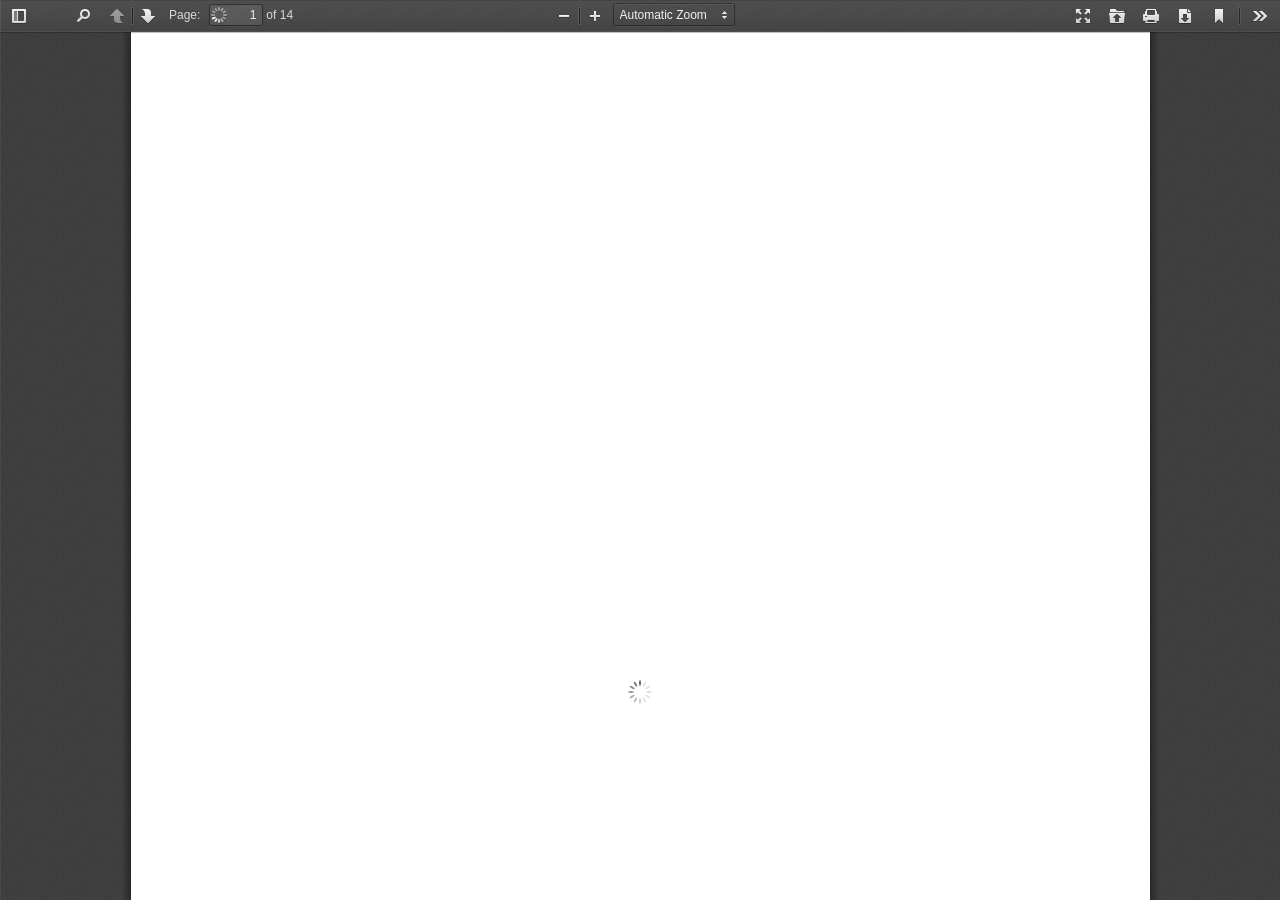
<file: js/web/viewer.html>
﻿<!DOCTYPE html>
<!--
Copyright 2012 Mozilla Foundation

Licensed under the Apache License, Version 2.0 (the "License");
you may not use this file except in compliance with the License.
You may obtain a copy of the License at

    http://www.apache.org/licenses/LICENSE-2.0

Unless required by applicable law or agreed to in writing, software
distributed under the License is distributed on an "AS IS" BASIS,
WITHOUT WARRANTIES OR CONDITIONS OF ANY KIND, either express or implied.
See the License for the specific language governing permissions and
limitations under the License.

Adobe CMap resources are covered by their own copyright and license:
http://sourceforge.net/adobe/cmap/wiki/License/
-->
<html dir="ltr" mozdisallowselectionprint moznomarginboxes>
  <head>
    <meta charset="utf-8">
    <meta name="viewport" content="width=device-width, initial-scale=1, maximum-scale=1">
    <meta name="google" content="notranslate">
    <title>PDF.js viewer</title>


    <link rel="stylesheet" href="viewer.css"/>

    <script src="compatibility.js"></script>



<!-- This snippet is used in production (included from viewer.html) -->
<link rel="resource" type="application/l10n" href="locale/locale.properties"/>
<script src="l10n.js"></script>
<script src="../build/pdf.js"></script>



    <script src="debugger.js"></script>
    <script src="viewer.js"></script>

  </head>

  <body tabindex="1" class="loadingInProgress">
    <div id="outerContainer">

      <div id="sidebarContainer">
        <div id="toolbarSidebar">
          <div class="splitToolbarButton toggled">
            <button id="viewThumbnail" class="toolbarButton group toggled" title="Show Thumbnails" tabindex="2" data-l10n-id="thumbs">
               <span data-l10n-id="thumbs_label">Thumbnails</span>
            </button>
            <button id="viewOutline" class="toolbarButton group" title="Show Document Outline" tabindex="3" data-l10n-id="outline">
               <span data-l10n-id="outline_label">Document Outline</span>
            </button>
            <button id="viewAttachments" class="toolbarButton group" title="Show Attachments" tabindex="4" data-l10n-id="attachments">
               <span data-l10n-id="attachments_label">Attachments</span>
            </button>
          </div>
        </div>
        <div id="sidebarContent">
          <div id="thumbnailView">
          </div>
          <div id="outlineView" class="hidden">
          </div>
          <div id="attachmentsView" class="hidden">
          </div>
        </div>
      </div>  <!-- sidebarContainer -->

      <div id="mainContainer">
        <div class="findbar hidden doorHanger hiddenSmallView" id="findbar">
          <label for="findInput" class="toolbarLabel" data-l10n-id="find_label">Find:</label>
          <input id="findInput" class="toolbarField" tabindex="91">
          <div class="splitToolbarButton">
            <button class="toolbarButton findPrevious" title="" id="findPrevious" tabindex="92" data-l10n-id="find_previous">
              <span data-l10n-id="find_previous_label">Previous</span>
            </button>
            <div class="splitToolbarButtonSeparator"></div>
            <button class="toolbarButton findNext" title="" id="findNext" tabindex="93" data-l10n-id="find_next">
              <span data-l10n-id="find_next_label">Next</span>
            </button>
          </div>
          <input type="checkbox" id="findHighlightAll" class="toolbarField">
          <label for="findHighlightAll" class="toolbarLabel" tabindex="94" data-l10n-id="find_highlight">Highlight all</label>
          <input type="checkbox" id="findMatchCase" class="toolbarField">
          <label for="findMatchCase" class="toolbarLabel" tabindex="95" data-l10n-id="find_match_case_label">Match case</label>
          <span id="findMsg" class="toolbarLabel"></span>
        </div>  <!-- findbar -->

        <div id="secondaryToolbar" class="secondaryToolbar hidden doorHangerRight">
          <div id="secondaryToolbarButtonContainer">
            <button id="secondaryPresentationMode" class="secondaryToolbarButton presentationMode visibleLargeView" title="Switch to Presentation Mode" tabindex="51" data-l10n-id="presentation_mode">
              <span data-l10n-id="presentation_mode_label">Presentation Mode</span>
            </button>

            <button id="secondaryOpenFile" class="secondaryToolbarButton openFile visibleLargeView" title="Open File" tabindex="52" data-l10n-id="open_file">
              <span data-l10n-id="open_file_label">Open</span>
            </button>

            <button id="secondaryPrint" class="secondaryToolbarButton print visibleMediumView" title="Print" tabindex="53" data-l10n-id="print">
              <span data-l10n-id="print_label">Print</span>
            </button>

            <button id="secondaryDownload" class="secondaryToolbarButton download visibleMediumView" title="Download" tabindex="54" data-l10n-id="download">
              <span data-l10n-id="download_label">Download</span>
            </button>

            <a href="#" id="secondaryViewBookmark" class="secondaryToolbarButton bookmark visibleSmallView" title="Current view (copy or open in new window)" tabindex="55" data-l10n-id="bookmark">
              <span data-l10n-id="bookmark_label">Current View</span>
            </a>

            <div class="horizontalToolbarSeparator visibleLargeView"></div>

            <button id="firstPage" class="secondaryToolbarButton firstPage" title="Go to First Page" tabindex="56" data-l10n-id="first_page">
              <span data-l10n-id="first_page_label">Go to First Page</span>
            </button>
            <button id="lastPage" class="secondaryToolbarButton lastPage" title="Go to Last Page" tabindex="57" data-l10n-id="last_page">
              <span data-l10n-id="last_page_label">Go to Last Page</span>
            </button>

            <div class="horizontalToolbarSeparator"></div>

            <button id="pageRotateCw" class="secondaryToolbarButton rotateCw" title="Rotate Clockwise" tabindex="58" data-l10n-id="page_rotate_cw">
              <span data-l10n-id="page_rotate_cw_label">Rotate Clockwise</span>
            </button>
            <button id="pageRotateCcw" class="secondaryToolbarButton rotateCcw" title="Rotate Counterclockwise" tabindex="59" data-l10n-id="page_rotate_ccw">
              <span data-l10n-id="page_rotate_ccw_label">Rotate Counterclockwise</span>
            </button>

            <div class="horizontalToolbarSeparator"></div>

            <button id="toggleHandTool" class="secondaryToolbarButton handTool" title="Enable hand tool" tabindex="60" data-l10n-id="hand_tool_enable">
              <span data-l10n-id="hand_tool_enable_label">Enable hand tool</span>
            </button>

            <div class="horizontalToolbarSeparator"></div>

            <button id="documentProperties" class="secondaryToolbarButton documentProperties" title="Document Properties…" tabindex="61" data-l10n-id="document_properties">
              <span data-l10n-id="document_properties_label">Document Properties…</span>
            </button>
          </div>
        </div>  <!-- secondaryToolbar -->

        <div class="toolbar">
          <div id="toolbarContainer">
            <div id="toolbarViewer">
              <div id="toolbarViewerLeft">
                <button id="sidebarToggle" class="toolbarButton" title="Toggle Sidebar" tabindex="11" data-l10n-id="toggle_sidebar">
                  <span data-l10n-id="toggle_sidebar_label">Toggle Sidebar</span>
                </button>
                <div class="toolbarButtonSpacer"></div>
                <button id="viewFind" class="toolbarButton group hiddenSmallView" title="Find in Document" tabindex="12" data-l10n-id="findbar">
                   <span data-l10n-id="findbar_label">Find</span>
                </button>
                <div class="splitToolbarButton">
                  <button class="toolbarButton pageUp" title="Previous Page" id="previous" tabindex="13" data-l10n-id="previous">
                    <span data-l10n-id="previous_label">Previous</span>
                  </button>
                  <div class="splitToolbarButtonSeparator"></div>
                  <button class="toolbarButton pageDown" title="Next Page" id="next" tabindex="14" data-l10n-id="next">
                    <span data-l10n-id="next_label">Next</span>
                  </button>
                </div>
                <label id="pageNumberLabel" class="toolbarLabel" for="pageNumber" data-l10n-id="page_label">Page: </label>
                <input type="number" id="pageNumber" class="toolbarField pageNumber" value="1" size="4" min="1" tabindex="15">
                <span id="numPages" class="toolbarLabel"></span>
              </div>
              <div id="toolbarViewerRight">
                <button id="presentationMode" class="toolbarButton presentationMode hiddenLargeView" title="Switch to Presentation Mode" tabindex="31" data-l10n-id="presentation_mode">
                  <span data-l10n-id="presentation_mode_label">Presentation Mode</span>
                </button>

                <button id="openFile" class="toolbarButton openFile hiddenLargeView" title="Open File" tabindex="32" data-l10n-id="open_file">
                  <span data-l10n-id="open_file_label">Open</span>
                </button>

                <button id="print" class="toolbarButton print hiddenMediumView" title="Print" tabindex="33" data-l10n-id="print">
                  <span data-l10n-id="print_label">Print</span>
                </button>

                <button id="download" class="toolbarButton download hiddenMediumView" title="Download" tabindex="34" data-l10n-id="download">
                  <span data-l10n-id="download_label">Download</span>
                </button>
                <!-- <div class="toolbarButtonSpacer"></div> -->
                <a href="#" id="viewBookmark" class="toolbarButton bookmark hiddenSmallView" title="Current view (copy or open in new window)" tabindex="35" data-l10n-id="bookmark">
                  <span data-l10n-id="bookmark_label">Current View</span>
                </a>

                <div class="verticalToolbarSeparator hiddenSmallView"></div>

                <button id="secondaryToolbarToggle" class="toolbarButton" title="Tools" tabindex="36" data-l10n-id="tools">
                  <span data-l10n-id="tools_label">Tools</span>
                </button>
              </div>
              <div class="outerCenter">
                <div class="innerCenter" id="toolbarViewerMiddle">
                  <div class="splitToolbarButton">
                    <button id="zoomOut" class="toolbarButton zoomOut" title="Zoom Out" tabindex="21" data-l10n-id="zoom_out">
                      <span data-l10n-id="zoom_out_label">Zoom Out</span>
                    </button>
                    <div class="splitToolbarButtonSeparator"></div>
                    <button id="zoomIn" class="toolbarButton zoomIn" title="Zoom In" tabindex="22" data-l10n-id="zoom_in">
                      <span data-l10n-id="zoom_in_label">Zoom In</span>
                     </button>
                  </div>
                  <span id="scaleSelectContainer" class="dropdownToolbarButton">
                     <select id="scaleSelect" title="Zoom" tabindex="23" data-l10n-id="zoom">
                      <option id="pageAutoOption" title="" value="auto" selected="selected" data-l10n-id="page_scale_auto">Automatic Zoom</option>
                      <option id="pageActualOption" title="" value="page-actual" data-l10n-id="page_scale_actual">Actual Size</option>
                      <option id="pageFitOption" title="" value="page-fit" data-l10n-id="page_scale_fit">Fit Page</option>
                      <option id="pageWidthOption" title="" value="page-width" data-l10n-id="page_scale_width">Full Width</option>
                      <option id="customScaleOption" title="" value="custom"></option>
                      <option title="" value="0.5" data-l10n-id="page_scale_percent" data-l10n-args='{ "scale": 50 }'>50%</option>
                      <option title="" value="0.75" data-l10n-id="page_scale_percent" data-l10n-args='{ "scale": 75 }'>75%</option>
                      <option title="" value="1" data-l10n-id="page_scale_percent" data-l10n-args='{ "scale": 100 }'>100%</option>
                      <option title="" value="1.25" data-l10n-id="page_scale_percent" data-l10n-args='{ "scale": 125 }'>125%</option>
                      <option title="" value="1.5" data-l10n-id="page_scale_percent" data-l10n-args='{ "scale": 150 }'>150%</option>
                      <option title="" value="2" data-l10n-id="page_scale_percent" data-l10n-args='{ "scale": 200 }'>200%</option>
                      <option title="" value="3" data-l10n-id="page_scale_percent" data-l10n-args='{ "scale": 300 }'>300%</option>
                      <option title="" value="4" data-l10n-id="page_scale_percent" data-l10n-args='{ "scale": 400 }'>400%</option>
                    </select>
                  </span>
                </div>
              </div>
            </div>
            <div id="loadingBar">
              <div class="progress">
                <div class="glimmer">
                </div>
              </div>
            </div>
          </div>
        </div>

        <menu type="context" id="viewerContextMenu">
          <menuitem id="contextFirstPage" label="First Page"
                    data-l10n-id="first_page"></menuitem>
          <menuitem id="contextLastPage" label="Last Page"
                    data-l10n-id="last_page"></menuitem>
          <menuitem id="contextPageRotateCw" label="Rotate Clockwise"
                    data-l10n-id="page_rotate_cw"></menuitem>
          <menuitem id="contextPageRotateCcw" label="Rotate Counter-Clockwise"
                    data-l10n-id="page_rotate_ccw"></menuitem>
        </menu>

        <div id="viewerContainer" tabindex="0">
          <div id="viewer" class="pdfViewer"></div>
        </div>

        <div id="errorWrapper" hidden='true'>
          <div id="errorMessageLeft">
            <span id="errorMessage"></span>
            <button id="errorShowMore" data-l10n-id="error_more_info">
              More Information
            </button>
            <button id="errorShowLess" data-l10n-id="error_less_info" hidden='true'>
              Less Information
            </button>
          </div>
          <div id="errorMessageRight">
            <button id="errorClose" data-l10n-id="error_close">
              Close
            </button>
          </div>
          <div class="clearBoth"></div>
          <textarea id="errorMoreInfo" hidden='true' readonly="readonly"></textarea>
        </div>
      </div> <!-- mainContainer -->

      <div id="overlayContainer" class="hidden">
        <div id="passwordOverlay" class="container hidden">
          <div class="dialog">
            <div class="row">
              <p id="passwordText" data-l10n-id="password_label">Enter the password to open this PDF file:</p>
            </div>
            <div class="row">
              <input type="password" id="password" class="toolbarField" />
            </div>
            <div class="buttonRow">
              <button id="passwordCancel" class="overlayButton"><span data-l10n-id="password_cancel">Cancel</span></button>
              <button id="passwordSubmit" class="overlayButton"><span data-l10n-id="password_ok">OK</span></button>
            </div>
          </div>
        </div>
        <div id="documentPropertiesOverlay" class="container hidden">
          <div class="dialog">
            <div class="row">
              <span data-l10n-id="document_properties_file_name">File name:</span> <p id="fileNameField">-</p>
            </div>
            <div class="row">
              <span data-l10n-id="document_properties_file_size">File size:</span> <p id="fileSizeField">-</p>
            </div>
            <div class="separator"></div>
            <div class="row">
              <span data-l10n-id="document_properties_title">Title:</span> <p id="titleField">-</p>
            </div>
            <div class="row">
              <span data-l10n-id="document_properties_author">Author:</span> <p id="authorField">-</p>
            </div>
            <div class="row">
              <span data-l10n-id="document_properties_subject">Subject:</span> <p id="subjectField">-</p>
            </div>
            <div class="row">
              <span data-l10n-id="document_properties_keywords">Keywords:</span> <p id="keywordsField">-</p>
            </div>
            <div class="row">
              <span data-l10n-id="document_properties_creation_date">Creation Date:</span> <p id="creationDateField">-</p>
            </div>
            <div class="row">
              <span data-l10n-id="document_properties_modification_date">Modification Date:</span> <p id="modificationDateField">-</p>
            </div>
            <div class="row">
              <span data-l10n-id="document_properties_creator">Creator:</span> <p id="creatorField">-</p>
            </div>
            <div class="separator"></div>
            <div class="row">
              <span data-l10n-id="document_properties_producer">PDF Producer:</span> <p id="producerField">-</p>
            </div>
            <div class="row">
              <span data-l10n-id="document_properties_version">PDF Version:</span> <p id="versionField">-</p>
            </div>
            <div class="row">
              <span data-l10n-id="document_properties_page_count">Page Count:</span> <p id="pageCountField">-</p>
            </div>
            <div class="buttonRow">
              <button id="documentPropertiesClose" class="overlayButton"><span data-l10n-id="document_properties_close">Close</span></button>
            </div>
          </div>
        </div>
      </div>  <!-- overlayContainer -->

    </div> <!-- outerContainer -->
    <div id="printContainer"></div>
<div id="mozPrintCallback-shim" hidden>
  <style>
@media print {
  #printContainer div {
    page-break-after: always;
    page-break-inside: avoid;
  }
}
  </style>
  <style scoped>
#mozPrintCallback-shim {
  position: fixed;
  top: 0;
  left: 0;
  height: 100%;
  width: 100%;
  z-index: 9999999;

  display: block;
  text-align: center;
  background-color: rgba(0, 0, 0, 0.5);
}
#mozPrintCallback-shim[hidden] {
  display: none;
}
@media print {
  #mozPrintCallback-shim {
    display: none;
  }
}

#mozPrintCallback-shim .mozPrintCallback-dialog-box {
  display: inline-block;
  margin: -50px auto 0;
  position: relative;
  top: 45%;
  left: 0;
  min-width: 220px;
  max-width: 400px;

  padding: 9px;

  border: 1px solid hsla(0, 0%, 0%, .5);
  border-radius: 2px;
  box-shadow: 0 1px 4px rgba(0, 0, 0, 0.3);

  background-color: #474747;

  color: hsl(0, 0%, 85%);
  font-size: 16px;
  line-height: 20px;
}
#mozPrintCallback-shim .progress-row {
  clear: both;
  padding: 1em 0;
}
#mozPrintCallback-shim progress {
  width: 100%;
}
#mozPrintCallback-shim .relative-progress {
  clear: both;
  float: right;
}
#mozPrintCallback-shim .progress-actions {
  clear: both;
}
  </style>
  <div class="mozPrintCallback-dialog-box">
    <!-- TODO: Localise the following strings -->
    Preparing document for printing...
    <div class="progress-row">
      <progress value="0" max="100"></progress>
      <span class="relative-progress">0%</span>
    </div>
    <div class="progress-actions">
      <input type="button" value="Cancel" class="mozPrintCallback-cancel">
    </div>
  </div>
</div>

  </body>
</html>
</file>
<file: js/web/viewer.css>
/* Copyright 2014 Mozilla Foundation
 *
 * Licensed under the Apache License, Version 2.0 (the "License");
 * you may not use this file except in compliance with the License.
 * You may obtain a copy of the License at
 *
 *     http://www.apache.org/licenses/LICENSE-2.0
 *
 * Unless required by applicable law or agreed to in writing, software
 * distributed under the License is distributed on an "AS IS" BASIS,
 * WITHOUT WARRANTIES OR CONDITIONS OF ANY KIND, either express or implied.
 * See the License for the specific language governing permissions and
 * limitations under the License.
 */

.textLayer {
  position: absolute;
  left: 0;
  top: 0;
  right: 0;
  bottom: 0;
  overflow: hidden;
  opacity: 0.2;
}

.textLayer > div {
  color: transparent;
  position: absolute;
  white-space: pre;
  cursor: text;
  -webkit-transform-origin: 0% 0%;
  -moz-transform-origin: 0% 0%;
  -o-transform-origin: 0% 0%;
  -ms-transform-origin: 0% 0%;
  transform-origin: 0% 0%;
}

.textLayer .highlight {
  margin: -1px;
  padding: 1px;

  background-color: rgb(180, 0, 170);
  border-radius: 4px;
}

.textLayer .highlight.begin {
  border-radius: 4px 0px 0px 4px;
}

.textLayer .highlight.end {
  border-radius: 0px 4px 4px 0px;
}

.textLayer .highlight.middle {
  border-radius: 0px;
}

.textLayer .highlight.selected {
  background-color: rgb(0, 100, 0);
}

.textLayer ::selection { background: rgb(0,0,255); }
.textLayer ::-moz-selection { background: rgb(0,0,255); }

.pdfViewer .canvasWrapper {
  overflow: hidden;
}

.pdfViewer .page {
  direction: ltr;
  width: 816px;
  height: 1056px;
  margin: 1px auto -8px auto;
  position: relative;
  overflow: visible;
  border: 9px solid transparent;
  background-clip: content-box;
  border-image: url(images/shadow.png) 9 9 repeat;
  background-color: white;
}

.pdfViewer .page canvas {
  margin: 0;
  display: block;
}

.pdfViewer .page .loadingIcon {
  position: absolute;
  display: block;
  left: 0;
  top: 0;
  right: 0;
  bottom: 0;
  background: url('images/loading-icon.gif') center no-repeat;
}

.pdfViewer .page .annotLink > a:hover {
  opacity: 0.2;
  background: #ff0;
  box-shadow: 0px 2px 10px #ff0;
}

:-webkit-full-screen .pdfViewer .page {
  margin-bottom: 100%;
  border: 0;
}

:-moz-full-screen .pdfViewer .page {
  margin-bottom: 100%;
  border: 0;
}

:-ms-fullscreen .pdfViewer .page {
  margin-bottom: 100% !important;
  border: 0;
}

:fullscreen .pdfViewer .page {
  margin-bottom: 100%;
  border: 0;
}

.pdfViewer .page .annotText > img {
  position: absolute;
  cursor: pointer;
}

.pdfViewer .page .annotTextContentWrapper {
  position: absolute;
  width: 20em;
}

.pdfViewer .page .annotTextContent {
  z-index: 200;
  float: left;
  max-width: 20em;
  background-color: #FFFF99;
  box-shadow: 0px 2px 5px #333;
  border-radius: 2px;
  padding: 0.6em;
  cursor: pointer;
}

.pdfViewer .page .annotTextContent > h1 {
  font-size: 1em;
  border-bottom: 1px solid #000000;
  padding-bottom: 0.2em;
}

.pdfViewer .page .annotTextContent > p {
  padding-top: 0.2em;
}

.pdfViewer .page .annotLink > a {
  position: absolute;
  font-size: 1em;
  top: 0;
  left: 0;
  width: 100%;
  height: 100%;
}

.pdfViewer .page .annotLink > a /* -ms-a */  {
  background: url("[data-uri]\
                   LAAAAAABAAEAAAIBRAA7") 0 0 repeat;
}

* {
  padding: 0;
  margin: 0;
}

html {
  height: 100%;
  /* Font size is needed to make the activity bar the correct size. */
  font-size: 10px;
}

body {
  height: 100%;
  background-color: #404040;
  background-image: url(images/texture.png);
}

body,
input,
button,
select {
  font: message-box;
  outline: none;
}

.hidden {
  display: none !important;
}
[hidden] {
  display: none !important;
}

#viewerContainer:-webkit-full-screen {
  top: 0px;
  border-top: 2px solid transparent;
  background-color: #000;
  width: 100%;
  height: 100%;
  overflow: hidden;
  cursor: none;
  -webkit-user-select: none;
}

#viewerContainer:-moz-full-screen {
  top: 0px;
  border-top: 2px solid transparent;
  background-color: #000;
  width: 100%;
  height: 100%;
  overflow: hidden;
  cursor: none;
  -moz-user-select: none;
}

#viewerContainer:-ms-fullscreen {
  top: 0px !important;
  border-top: 2px solid transparent;
  width: 100%;
  height: 100%;
  overflow: hidden !important;
  cursor: none;
  -ms-user-select: none;
}

#viewerContainer:-ms-fullscreen::-ms-backdrop {
  background-color: #000;
}

#viewerContainer:fullscreen {
  top: 0px;
  border-top: 2px solid transparent;
  background-color: #000;
  width: 100%;
  height: 100%;
  overflow: hidden;
  cursor: none;
  -webkit-user-select: none;
  -moz-user-select: none;
  -ms-user-select: none;
}

:-webkit-full-screen a:not(.internalLink) {
  display: none;
}

:-moz-full-screen a:not(.internalLink) {
  display: none;
}

:-ms-fullscreen a:not(.internalLink) {
  display: none !important;
}

:fullscreen a:not(.internalLink) {
  display: none;
}

:-webkit-full-screen .textLayer > div {
  cursor: none;
}

:-moz-full-screen .textLayer > div {
  cursor: none;
}

:fullscreen .textLayer > div {
  cursor: none;
}

#viewerContainer.presentationControls,
#viewerContainer.presentationControls .textLayer > div {
  cursor: default;
}

/* outer/inner center provides horizontal center */
.outerCenter {
  pointer-events: none;
  position: relative;
}
html[dir='ltr'] .outerCenter {
  float: right;
  right: 50%;
}
html[dir='rtl'] .outerCenter {
  float: left;
  left: 50%;
}
.innerCenter {
  pointer-events: auto;
  position: relative;
}
html[dir='ltr'] .innerCenter {
  float: right;
  right: -50%;
}
html[dir='rtl'] .innerCenter {
  float: left;
  left: -50%;
}

#outerContainer {
  width: 100%;
  height: 100%;
  position: relative;
}

#sidebarContainer {
  position: absolute;
  top: 0;
  bottom: 0;
  width: 200px;
  visibility: hidden;
  -webkit-transition-duration: 200ms;
  -webkit-transition-timing-function: ease;
  transition-duration: 200ms;
  transition-timing-function: ease;

}
html[dir='ltr'] #sidebarContainer {
  -webkit-transition-property: left;
  transition-property: left;
  left: -200px;
}
html[dir='rtl'] #sidebarContainer {
  -webkit-transition-property: right;
  transition-property: right;
  right: -200px;
}

#outerContainer.sidebarMoving > #sidebarContainer,
#outerContainer.sidebarOpen > #sidebarContainer {
  visibility: visible;
}
html[dir='ltr'] #outerContainer.sidebarOpen > #sidebarContainer {
  left: 0px;
}
html[dir='rtl'] #outerContainer.sidebarOpen > #sidebarContainer {
  right: 0px;
}

#mainContainer {
  position: absolute;
  top: 0;
  right: 0;
  bottom: 0;
  left: 0;
  min-width: 320px;
  -webkit-transition-duration: 200ms;
  -webkit-transition-timing-function: ease;
  transition-duration: 200ms;
  transition-timing-function: ease;
}
html[dir='ltr'] #outerContainer.sidebarOpen > #mainContainer {
  -webkit-transition-property: left;
  transition-property: left;
  left: 200px;
}
html[dir='rtl'] #outerContainer.sidebarOpen > #mainContainer {
  -webkit-transition-property: right;
  transition-property: right;
  right: 200px;
}

#sidebarContent {
  top: 32px;
  bottom: 0;
  overflow: auto;
  -webkit-overflow-scrolling: touch;
  position: absolute;
  width: 200px;
  background-color: hsla(0,0%,0%,.1);
}
html[dir='ltr'] #sidebarContent {
  left: 0;
  box-shadow: inset -1px 0 0 hsla(0,0%,0%,.25);
}
html[dir='rtl'] #sidebarContent {
  right: 0;
  box-shadow: inset 1px 0 0 hsla(0,0%,0%,.25);
}

#viewerContainer {
  overflow: auto;
  -webkit-overflow-scrolling: touch;
  position: absolute;
  top: 32px;
  right: 0;
  bottom: 0;
  left: 0;
  outline: none;
}
html[dir='ltr'] #viewerContainer {
  box-shadow: inset 1px 0 0 hsla(0,0%,100%,.05);
}
html[dir='rtl'] #viewerContainer {
  box-shadow: inset -1px 0 0 hsla(0,0%,100%,.05);
}

.toolbar {
  position: relative;
  left: 0;
  right: 0;
  z-index: 9999;
  cursor: default;
}

#toolbarContainer {
  width: 100%;
}

#toolbarSidebar {
  width: 200px;
  height: 32px;
  background-color: #424242; /* fallback */
  background-image: url(images/texture.png),
                    linear-gradient(hsla(0,0%,30%,.99), hsla(0,0%,25%,.95));
}
html[dir='ltr'] #toolbarSidebar {
  box-shadow: inset -1px 0 0 rgba(0, 0, 0, 0.25),
              inset 0 -1px 0 hsla(0,0%,100%,.05),
              0 1px 0 hsla(0,0%,0%,.15),
              0 0 1px hsla(0,0%,0%,.1);
}
html[dir='rtl'] #toolbarSidebar {
  box-shadow: inset 1px 0 0 rgba(0, 0, 0, 0.25),
              inset 0 1px 0 hsla(0,0%,100%,.05),
              0 1px 0 hsla(0,0%,0%,.15),
              0 0 1px hsla(0,0%,0%,.1);
}

#toolbarContainer, .findbar, .secondaryToolbar {
  position: relative;
  height: 32px;
  background-color: #474747; /* fallback */
  background-image: url(images/texture.png),
                    linear-gradient(hsla(0,0%,32%,.99), hsla(0,0%,27%,.95));
}
html[dir='ltr'] #toolbarContainer, .findbar, .secondaryToolbar {
  box-shadow: inset 1px 0 0 hsla(0,0%,100%,.08),
              inset 0 1px 1px hsla(0,0%,0%,.15),
              inset 0 -1px 0 hsla(0,0%,100%,.05),
              0 1px 0 hsla(0,0%,0%,.15),
              0 1px 1px hsla(0,0%,0%,.1);
}
html[dir='rtl'] #toolbarContainer, .findbar, .secondaryToolbar {
  box-shadow: inset -1px 0 0 hsla(0,0%,100%,.08),
              inset 0 1px 1px hsla(0,0%,0%,.15),
              inset 0 -1px 0 hsla(0,0%,100%,.05),
              0 1px 0 hsla(0,0%,0%,.15),
              0 1px 1px hsla(0,0%,0%,.1);
}

#toolbarViewer {
  height: 32px;
}

#loadingBar {
  position: relative;
  width: 100%;
  height: 4px;
  background-color: #333;
  border-bottom: 1px solid #333;
}

#loadingBar .progress {
  position: absolute;
  top: 0;
  left: 0;
  width: 0%;
  height: 100%;
  background-color: #ddd;
  overflow: hidden;
  -webkit-transition: width 200ms;
  transition: width 200ms;
}

@-webkit-keyframes progressIndeterminate {
  0% { left: 0%; }
  50% { left: 100%; }
  100% { left: 100%; }
}

@keyframes progressIndeterminate {
  0% { left: 0%; }
  50% { left: 100%; }
  100% { left: 100%; }
}

#loadingBar .progress.indeterminate {
  background-color: #999;
  -webkit-transition: none;
  transition: none;
}

#loadingBar .indeterminate .glimmer {
  position: absolute;
  top: 0;
  left: 0;
  height: 100%;
  width: 50px;

  background-image: linear-gradient(to right, #999 0%, #fff 50%, #999 100%);
  background-size: 100% 100%;
  background-repeat: no-repeat;

  -webkit-animation: progressIndeterminate 2s linear infinite;
  animation: progressIndeterminate 2s linear infinite;
}

.findbar, .secondaryToolbar {
  top: 32px;
  position: absolute;
  z-index: 10000;
  height: 32px;

  min-width: 16px;
  padding: 0px 6px 0px 6px;
  margin: 4px 2px 4px 2px;
  color: hsl(0,0%,85%);
  font-size: 12px;
  line-height: 14px;
  text-align: left;
  cursor: default;
}

html[dir='ltr'] .findbar {
  left: 68px;
}

html[dir='rtl'] .findbar {
  right: 68px;
}

.findbar label {
  -webkit-user-select: none;
  -moz-user-select: none;
}

#findInput[data-status="pending"] {
  background-image: url(images/loading-small.png);
  background-repeat: no-repeat;
  background-position: right;
}
html[dir='rtl'] #findInput[data-status="pending"] {
  background-position: left;
}

.secondaryToolbar {
  padding: 6px;
  height: auto;
  z-index: 30000;
}
html[dir='ltr'] .secondaryToolbar {
  right: 4px;
}
html[dir='rtl'] .secondaryToolbar {
  left: 4px;
}

#secondaryToolbarButtonContainer {
  max-width: 200px;
  max-height: 400px;
  overflow-y: auto;
  -webkit-overflow-scrolling: touch;
  margin-bottom: -4px;
}

.doorHanger,
.doorHangerRight {
  border: 1px solid hsla(0,0%,0%,.5);
  border-radius: 2px;
  box-shadow: 0 1px 4px rgba(0, 0, 0, 0.3);
}
.doorHanger:after, .doorHanger:before,
.doorHangerRight:after, .doorHangerRight:before {
  bottom: 100%;
  border: solid transparent;
  content: " ";
  height: 0;
  width: 0;
  position: absolute;
  pointer-events: none;
}
.doorHanger:after,
.doorHangerRight:after {
  border-bottom-color: hsla(0,0%,32%,.99);
  border-width: 8px;
}
.doorHanger:before,
.doorHangerRight:before {
  border-bottom-color: hsla(0,0%,0%,.5);
  border-width: 9px;
}

html[dir='ltr'] .doorHanger:after,
html[dir='rtl'] .doorHangerRight:after {
  left: 13px;
  margin-left: -8px;
}

html[dir='ltr'] .doorHanger:before,
html[dir='rtl'] .doorHangerRight:before {
  left: 13px;
  margin-left: -9px;
}

html[dir='rtl'] .doorHanger:after,
html[dir='ltr'] .doorHangerRight:after {
  right: 13px;
  margin-right: -8px;
}

html[dir='rtl'] .doorHanger:before,
html[dir='ltr'] .doorHangerRight:before {
  right: 13px;
  margin-right: -9px;
}

#findMsg {
  font-style: italic;
  color: #A6B7D0;
}

#findInput.notFound {
  background-color: rgb(255, 102, 102);
}

html[dir='ltr'] #toolbarViewerLeft {
  margin-left: -1px;
}
html[dir='rtl'] #toolbarViewerRight {
  margin-right: -1px;
}

html[dir='ltr'] #toolbarViewerLeft,
html[dir='rtl'] #toolbarViewerRight {
  position: absolute;
  top: 0;
  left: 0;
}
html[dir='ltr'] #toolbarViewerRight,
html[dir='rtl'] #toolbarViewerLeft {
  position: absolute;
  top: 0;
  right: 0;
}
html[dir='ltr'] #toolbarViewerLeft > *,
html[dir='ltr'] #toolbarViewerMiddle > *,
html[dir='ltr'] #toolbarViewerRight > *,
html[dir='ltr'] .findbar > * {
  position: relative;
  float: left;
}
html[dir='rtl'] #toolbarViewerLeft > *,
html[dir='rtl'] #toolbarViewerMiddle > *,
html[dir='rtl'] #toolbarViewerRight > *,
html[dir='rtl'] .findbar > * {
  position: relative;
  float: right;
}

html[dir='ltr'] .splitToolbarButton {
  margin: 3px 2px 4px 0;
  display: inline-block;
}
html[dir='rtl'] .splitToolbarButton {
  margin: 3px 0 4px 2px;
  display: inline-block;
}
html[dir='ltr'] .splitToolbarButton > .toolbarButton {
  border-radius: 0;
  float: left;
}
html[dir='rtl'] .splitToolbarButton > .toolbarButton {
  border-radius: 0;
  float: right;
}

.toolbarButton,
.secondaryToolbarButton,
.overlayButton {
  border: 0 none;
  background: none;
  width: 32px;
  height: 25px;
}

.toolbarButton > span {
  display: inline-block;
  width: 0;
  height: 0;
  overflow: hidden;
}

.toolbarButton[disabled],
.secondaryToolbarButton[disabled],
.overlayButton[disabled] {
  opacity: .5;
}

.toolbarButton.group {
  margin-right: 0;
}

.splitToolbarButton.toggled .toolbarButton {
  margin: 0;
}

.splitToolbarButton:hover > .toolbarButton,
.splitToolbarButton:focus > .toolbarButton,
.splitToolbarButton.toggled > .toolbarButton,
.toolbarButton.textButton {
  background-color: hsla(0,0%,0%,.12);
  background-image: linear-gradient(hsla(0,0%,100%,.05), hsla(0,0%,100%,0));
  background-clip: padding-box;
  border: 1px solid hsla(0,0%,0%,.35);
  border-color: hsla(0,0%,0%,.32) hsla(0,0%,0%,.38) hsla(0,0%,0%,.42);
  box-shadow: 0 1px 0 hsla(0,0%,100%,.05) inset,
              0 0 1px hsla(0,0%,100%,.15) inset,
              0 1px 0 hsla(0,0%,100%,.05);
  -webkit-transition-property: background-color, border-color, box-shadow;
  -webkit-transition-duration: 150ms;
  -webkit-transition-timing-function: ease;
  transition-property: background-color, border-color, box-shadow;
  transition-duration: 150ms;
  transition-timing-function: ease;

}
.splitToolbarButton > .toolbarButton:hover,
.splitToolbarButton > .toolbarButton:focus,
.dropdownToolbarButton:hover,
.overlayButton:hover,
.toolbarButton.textButton:hover,
.toolbarButton.textButton:focus {
  background-color: hsla(0,0%,0%,.2);
  box-shadow: 0 1px 0 hsla(0,0%,100%,.05) inset,
              0 0 1px hsla(0,0%,100%,.15) inset,
              0 0 1px hsla(0,0%,0%,.05);
  z-index: 199;
}
.splitToolbarButton > .toolbarButton {
  position: relative;
}
html[dir='ltr'] .splitToolbarButton > .toolbarButton:first-child,
html[dir='rtl'] .splitToolbarButton > .toolbarButton:last-child {
  position: relative;
  margin: 0;
  margin-right: -1px;
  border-top-left-radius: 2px;
  border-bottom-left-radius: 2px;
  border-right-color: transparent;
}
html[dir='ltr'] .splitToolbarButton > .toolbarButton:last-child,
html[dir='rtl'] .splitToolbarButton > .toolbarButton:first-child {
  position: relative;
  margin: 0;
  margin-left: -1px;
  border-top-right-radius: 2px;
  border-bottom-right-radius: 2px;
  border-left-color: transparent;
}
.splitToolbarButtonSeparator {
  padding: 8px 0;
  width: 1px;
  background-color: hsla(0,0%,0%,.5);
  z-index: 99;
  box-shadow: 0 0 0 1px hsla(0,0%,100%,.08);
  display: inline-block;
  margin: 5px 0;
}
html[dir='ltr'] .splitToolbarButtonSeparator {
  float: left;
}
html[dir='rtl'] .splitToolbarButtonSeparator {
  float: right;
}
.splitToolbarButton:hover > .splitToolbarButtonSeparator,
.splitToolbarButton.toggled > .splitToolbarButtonSeparator {
  padding: 12px 0;
  margin: 1px 0;
  box-shadow: 0 0 0 1px hsla(0,0%,100%,.03);
  -webkit-transition-property: padding;
  -webkit-transition-duration: 10ms;
  -webkit-transition-timing-function: ease;
  transition-property: padding;
  transition-duration: 10ms;
  transition-timing-function: ease;
}

.toolbarButton,
.dropdownToolbarButton,
.secondaryToolbarButton,
.overlayButton {
  min-width: 16px;
  padding: 2px 6px 0;
  border: 1px solid transparent;
  border-radius: 2px;
  color: hsla(0,0%,100%,.8);
  font-size: 12px;
  line-height: 14px;
  -webkit-user-select: none;
  -moz-user-select: none;
  -ms-user-select: none;
  /* Opera does not support user-select, use <... unselectable="on"> instead */
  cursor: default;
  -webkit-transition-property: background-color, border-color, box-shadow;
  -webkit-transition-duration: 150ms;
  -webkit-transition-timing-function: ease;
  transition-property: background-color, border-color, box-shadow;
  transition-duration: 150ms;
  transition-timing-function: ease;
}

html[dir='ltr'] .toolbarButton,
html[dir='ltr'] .overlayButton,
html[dir='ltr'] .dropdownToolbarButton {
  margin: 3px 2px 4px 0;
}
html[dir='rtl'] .toolbarButton,
html[dir='rtl'] .overlayButton,
html[dir='rtl'] .dropdownToolbarButton {
  margin: 3px 0 4px 2px;
}

.toolbarButton:hover,
.toolbarButton:focus,
.dropdownToolbarButton,
.overlayButton,
.secondaryToolbarButton:hover,
.secondaryToolbarButton:focus {
  background-color: hsla(0,0%,0%,.12);
  background-image: linear-gradient(hsla(0,0%,100%,.05), hsla(0,0%,100%,0));
  background-clip: padding-box;
  border: 1px solid hsla(0,0%,0%,.35);
  border-color: hsla(0,0%,0%,.32) hsla(0,0%,0%,.38) hsla(0,0%,0%,.42);
  box-shadow: 0 1px 0 hsla(0,0%,100%,.05) inset,
              0 0 1px hsla(0,0%,100%,.15) inset,
              0 1px 0 hsla(0,0%,100%,.05);
}

.toolbarButton:hover:active,
.overlayButton:hover:active,
.dropdownToolbarButton:hover:active,
.secondaryToolbarButton:hover:active {
  background-color: hsla(0,0%,0%,.2);
  background-image: linear-gradient(hsla(0,0%,100%,.05), hsla(0,0%,100%,0));
  border-color: hsla(0,0%,0%,.35) hsla(0,0%,0%,.4) hsla(0,0%,0%,.45);
  box-shadow: 0 1px 1px hsla(0,0%,0%,.1) inset,
              0 0 1px hsla(0,0%,0%,.2) inset,
              0 1px 0 hsla(0,0%,100%,.05);
  -webkit-transition-property: background-color, border-color, box-shadow;
  -webkit-transition-duration: 10ms;
  -webkit-transition-timing-function: linear;
  transition-property: background-color, border-color, box-shadow;
  transition-duration: 10ms;
  transition-timing-function: linear;
}

.toolbarButton.toggled,
.splitToolbarButton.toggled > .toolbarButton.toggled,
.secondaryToolbarButton.toggled {
  background-color: hsla(0,0%,0%,.3);
  background-image: linear-gradient(hsla(0,0%,100%,.05), hsla(0,0%,100%,0));
  border-color: hsla(0,0%,0%,.4) hsla(0,0%,0%,.45) hsla(0,0%,0%,.5);
  box-shadow: 0 1px 1px hsla(0,0%,0%,.1) inset,
              0 0 1px hsla(0,0%,0%,.2) inset,
              0 1px 0 hsla(0,0%,100%,.05);
  -webkit-transition-property: background-color, border-color, box-shadow;
  -webkit-transition-duration: 10ms;
  -webkit-transition-timing-function: linear;
  transition-property: background-color, border-color, box-shadow;
  transition-duration: 10ms;
  transition-timing-function: linear;
}

.toolbarButton.toggled:hover:active,
.splitToolbarButton.toggled > .toolbarButton.toggled:hover:active,
.secondaryToolbarButton.toggled:hover:active {
  background-color: hsla(0,0%,0%,.4);
  border-color: hsla(0,0%,0%,.4) hsla(0,0%,0%,.5) hsla(0,0%,0%,.55);
  box-shadow: 0 1px 1px hsla(0,0%,0%,.2) inset,
              0 0 1px hsla(0,0%,0%,.3) inset,
              0 1px 0 hsla(0,0%,100%,.05);
}

.dropdownToolbarButton {
  width: 120px;
  max-width: 120px;
  padding: 3px 2px 2px;
  overflow: hidden;
  background: url(images/toolbarButton-menuArrows.png) no-repeat;
}
html[dir='ltr'] .dropdownToolbarButton {
  background-position: 95%;
}
html[dir='rtl'] .dropdownToolbarButton {
  background-position: 5%;
}

.dropdownToolbarButton > select {
  min-width: 140px;
  font-size: 12px;
  color: hsl(0,0%,95%);
  margin: 0;
  padding: 0;
  border: none;
  background: rgba(0,0,0,0); /* Opera does not support 'transparent' <select> background */
}

.dropdownToolbarButton > select > option {
  background: hsl(0,0%,24%);
}

#customScaleOption {
  display: none;
}

#pageWidthOption {
  border-bottom: 1px rgba(255, 255, 255, .5) solid;
}

html[dir='ltr'] .splitToolbarButton:first-child,
html[dir='ltr'] .toolbarButton:first-child,
html[dir='rtl'] .splitToolbarButton:last-child,
html[dir='rtl'] .toolbarButton:last-child {
  margin-left: 4px;
}
html[dir='ltr'] .splitToolbarButton:last-child,
html[dir='ltr'] .toolbarButton:last-child,
html[dir='rtl'] .splitToolbarButton:first-child,
html[dir='rtl'] .toolbarButton:first-child {
  margin-right: 4px;
}

.toolbarButtonSpacer {
  width: 30px;
  display: inline-block;
  height: 1px;
}

.toolbarButtonFlexibleSpacer {
  -webkit-box-flex: 1;
  -moz-box-flex: 1;
  min-width: 30px;
}

html[dir='ltr'] #findPrevious {
  margin-left: 3px;
}
html[dir='ltr'] #findNext {
  margin-right: 3px;
}

html[dir='rtl'] #findPrevious {
  margin-right: 3px;
}
html[dir='rtl'] #findNext {
  margin-left: 3px;
}

.toolbarButton::before,
.secondaryToolbarButton::before {
  /* All matching images have a size of 16x16
   * All relevant containers have a size of 32x25 */
  position: absolute;
  display: inline-block;
  top: 4px;
  left: 7px;
}

html[dir="ltr"] .secondaryToolbarButton::before {
  left: 4px;
}
html[dir="rtl"] .secondaryToolbarButton::before {
  right: 4px;
}

html[dir='ltr'] .toolbarButton#sidebarToggle::before {
  content: url(images/toolbarButton-sidebarToggle.png);
}
html[dir='rtl'] .toolbarButton#sidebarToggle::before {
  content: url(images/toolbarButton-sidebarToggle-rtl.png);
}

html[dir='ltr'] .toolbarButton#secondaryToolbarToggle::before {
  content: url(images/toolbarButton-secondaryToolbarToggle.png);
}
html[dir='rtl'] .toolbarButton#secondaryToolbarToggle::before {
  content: url(images/toolbarButton-secondaryToolbarToggle-rtl.png);
}

html[dir='ltr'] .toolbarButton.findPrevious::before {
  content: url(images/findbarButton-previous.png);
}
html[dir='rtl'] .toolbarButton.findPrevious::before {
  content: url(images/findbarButton-previous-rtl.png);
}

html[dir='ltr'] .toolbarButton.findNext::before {
  content: url(images/findbarButton-next.png);
}
html[dir='rtl'] .toolbarButton.findNext::before {
  content: url(images/findbarButton-next-rtl.png);
}

html[dir='ltr'] .toolbarButton.pageUp::before {
  content: url(images/toolbarButton-pageUp.png);
}
html[dir='rtl'] .toolbarButton.pageUp::before {
  content: url(images/toolbarButton-pageUp-rtl.png);
}

html[dir='ltr'] .toolbarButton.pageDown::before {
  content: url(images/toolbarButton-pageDown.png);
}
html[dir='rtl'] .toolbarButton.pageDown::before {
  content: url(images/toolbarButton-pageDown-rtl.png);
}

.toolbarButton.zoomOut::before {
  content: url(images/toolbarButton-zoomOut.png);
}

.toolbarButton.zoomIn::before {
  content: url(images/toolbarButton-zoomIn.png);
}

.toolbarButton.presentationMode::before,
.secondaryToolbarButton.presentationMode::before {
  content: url(images/toolbarButton-presentationMode.png);
}

.toolbarButton.print::before,
.secondaryToolbarButton.print::before {
  content: url(images/toolbarButton-print.png);
}

.toolbarButton.openFile::before,
.secondaryToolbarButton.openFile::before {
  content: url(images/toolbarButton-openFile.png);
}

.toolbarButton.download::before,
.secondaryToolbarButton.download::before {
  content: url(images/toolbarButton-download.png);
}

.toolbarButton.bookmark,
.secondaryToolbarButton.bookmark {
  -webkit-box-sizing: border-box;
  -moz-box-sizing: border-box;
  box-sizing: border-box;
  outline: none;
  padding-top: 4px;
  text-decoration: none;
}
.secondaryToolbarButton.bookmark {
  padding-top: 5px;
}

.bookmark[href='#'] {
  opacity: .5;
  pointer-events: none;
}

.toolbarButton.bookmark::before,
.secondaryToolbarButton.bookmark::before {
  content: url(images/toolbarButton-bookmark.png);
}

#viewThumbnail.toolbarButton::before {
  content: url(images/toolbarButton-viewThumbnail.png);
}

html[dir="ltr"] #viewOutline.toolbarButton::before {
  content: url(images/toolbarButton-viewOutline.png);
}
html[dir="rtl"] #viewOutline.toolbarButton::before {
  content: url(images/toolbarButton-viewOutline-rtl.png);
}

#viewAttachments.toolbarButton::before {
  content: url(images/toolbarButton-viewAttachments.png);
}

#viewFind.toolbarButton::before {
  content: url(images/toolbarButton-search.png);
}

.secondaryToolbarButton {
  position: relative;
  margin: 0 0 4px 0;
  padding: 3px 0 1px 0;
  height: auto;
  min-height: 25px;
  width: auto;
  min-width: 100%;
  white-space: normal;
}
html[dir="ltr"] .secondaryToolbarButton {
  padding-left: 24px;
  text-align: left;
}
html[dir="rtl"] .secondaryToolbarButton {
  padding-right: 24px;
  text-align: right;
}
html[dir="ltr"] .secondaryToolbarButton.bookmark {
  padding-left: 27px;
}
html[dir="rtl"] .secondaryToolbarButton.bookmark {
  padding-right: 27px;
}

html[dir="ltr"] .secondaryToolbarButton > span {
  padding-right: 4px;
}
html[dir="rtl"] .secondaryToolbarButton > span {
  padding-left: 4px;
}

.secondaryToolbarButton.firstPage::before {
  content: url(images/secondaryToolbarButton-firstPage.png);
}

.secondaryToolbarButton.lastPage::before {
  content: url(images/secondaryToolbarButton-lastPage.png);
}

.secondaryToolbarButton.rotateCcw::before {
  content: url(images/secondaryToolbarButton-rotateCcw.png);
}

.secondaryToolbarButton.rotateCw::before {
  content: url(images/secondaryToolbarButton-rotateCw.png);
}

.secondaryToolbarButton.handTool::before {
  content: url(images/secondaryToolbarButton-handTool.png);
}

.secondaryToolbarButton.documentProperties::before {
  content: url(images/secondaryToolbarButton-documentProperties.png);
}

.verticalToolbarSeparator {
  display: block;
  padding: 8px 0;
  margin: 8px 4px;
  width: 1px;
  background-color: hsla(0,0%,0%,.5);
  box-shadow: 0 0 0 1px hsla(0,0%,100%,.08);
}
html[dir='ltr'] .verticalToolbarSeparator {
  margin-left: 2px;
}
html[dir='rtl'] .verticalToolbarSeparator {
  margin-right: 2px;
}

.horizontalToolbarSeparator {
  display: block;
  margin: 0 0 4px 0;
  height: 1px;
  width: 100%;
  background-color: hsla(0,0%,0%,.5);
  box-shadow: 0 0 0 1px hsla(0,0%,100%,.08);
}

.toolbarField {
  padding: 3px 6px;
  margin: 4px 0 4px 0;
  border: 1px solid transparent;
  border-radius: 2px;
  background-color: hsla(0,0%,100%,.09);
  background-image: linear-gradient(hsla(0,0%,100%,.05), hsla(0,0%,100%,0));
  background-clip: padding-box;
  border: 1px solid hsla(0,0%,0%,.35);
  border-color: hsla(0,0%,0%,.32) hsla(0,0%,0%,.38) hsla(0,0%,0%,.42);
  box-shadow: 0 1px 0 hsla(0,0%,0%,.05) inset,
              0 1px 0 hsla(0,0%,100%,.05);
  color: hsl(0,0%,95%);
  font-size: 12px;
  line-height: 14px;
  outline-style: none;
  transition-property: background-color, border-color, box-shadow;
  transition-duration: 150ms;
  transition-timing-function: ease;
}

.toolbarField[type=checkbox] {
  display: inline-block;
  margin: 8px 0px;
}

.toolbarField.pageNumber {
  -moz-appearance: textfield; /* hides the spinner in moz */
  min-width: 16px;
  text-align: right;
  width: 40px;
}

.toolbarField.pageNumber.visiblePageIsLoading {
  background-image: url(images/loading-small.png);
  background-repeat: no-repeat;
  background-position: 1px;
}

.toolbarField.pageNumber::-webkit-inner-spin-button,
.toolbarField.pageNumber::-webkit-outer-spin-button {
    -webkit-appearance: none;
    margin: 0;
}

.toolbarField:hover {
  background-color: hsla(0,0%,100%,.11);
  border-color: hsla(0,0%,0%,.4) hsla(0,0%,0%,.43) hsla(0,0%,0%,.45);
}

.toolbarField:focus {
  background-color: hsla(0,0%,100%,.15);
  border-color: hsla(204,100%,65%,.8) hsla(204,100%,65%,.85) hsla(204,100%,65%,.9);
}

.toolbarLabel {
  min-width: 16px;
  padding: 3px 6px 3px 2px;
  margin: 4px 2px 4px 0;
  border: 1px solid transparent;
  border-radius: 2px;
  color: hsl(0,0%,85%);
  font-size: 12px;
  line-height: 14px;
  text-align: left;
  -webkit-user-select: none;
  -moz-user-select: none;
  cursor: default;
}

#thumbnailView {
  position: absolute;
  width: 120px;
  top: 0;
  bottom: 0;
  padding: 10px 40px 0;
  overflow: auto;
  -webkit-overflow-scrolling: touch;
}

.thumbnail {
  float: left;
  margin-bottom: 5px;
}

#thumbnailView > a:last-of-type > .thumbnail {
  margin-bottom: 10px;
}

#thumbnailView > a:last-of-type > .thumbnail:not([data-loaded]) {
  margin-bottom: 9px;
}

.thumbnail:not([data-loaded]) {
  border: 1px dashed rgba(255, 255, 255, 0.5);
  margin: -1px -1px 4px -1px;
}

.thumbnailImage {
  transition-duration: 150ms;
  border: 1px solid transparent;
  box-shadow: 0 0 0 1px rgba(0, 0, 0, 0.5), 0 2px 8px rgba(0, 0, 0, 0.3);
  opacity: 0.8;
  z-index: 99;
  background-color: white;
  background-clip: content-box;
}

.thumbnailSelectionRing {
  border-radius: 2px;
  padding: 7px;
  transition-duration: 150ms;
}

a:focus > .thumbnail > .thumbnailSelectionRing > .thumbnailImage,
.thumbnail:hover > .thumbnailSelectionRing > .thumbnailImage {
  opacity: .9;
}

a:focus > .thumbnail > .thumbnailSelectionRing,
.thumbnail:hover > .thumbnailSelectionRing {
  background-color: hsla(0,0%,100%,.15);
  background-image: linear-gradient(hsla(0,0%,100%,.05), hsla(0,0%,100%,0));
  background-clip: padding-box;
  box-shadow: 0 1px 0 hsla(0,0%,100%,.05) inset,
              0 0 1px hsla(0,0%,100%,.2) inset,
              0 0 1px hsla(0,0%,0%,.2);
  color: hsla(0,0%,100%,.9);
}

.thumbnail.selected > .thumbnailSelectionRing > .thumbnailImage {
  box-shadow: 0 0 0 1px hsla(0,0%,0%,.5);
  opacity: 1;
}

.thumbnail.selected > .thumbnailSelectionRing {
  background-color: hsla(0,0%,100%,.3);
  background-image: linear-gradient(hsla(0,0%,100%,.05), hsla(0,0%,100%,0));
  background-clip: padding-box;
  box-shadow: 0 1px 0 hsla(0,0%,100%,.05) inset,
              0 0 1px hsla(0,0%,100%,.1) inset,
              0 0 1px hsla(0,0%,0%,.2);
  color: hsla(0,0%,100%,1);
}

#outlineView,
#attachmentsView {
  position: absolute;
  width: 192px;
  top: 0;
  bottom: 0;
  overflow: auto;
  -webkit-overflow-scrolling: touch;
  -webkit-user-select: none;
  -moz-user-select: none;
}

#outlineView {
  padding: 4px 4px 0;
}
#attachmentsView {
  padding: 3px 4px 0;
}

html[dir='ltr'] .outlineItem > .outlineItems {
  margin-left: 20px;
}

html[dir='rtl'] .outlineItem > .outlineItems {
  margin-right: 20px;
}

.outlineItem > a,
.attachmentsItem > button {
  text-decoration: none;
  display: inline-block;
  min-width: 95%;
  height: auto;
  margin-bottom: 1px;
  border-radius: 2px;
  color: hsla(0,0%,100%,.8);
  font-size: 13px;
  line-height: 15px;
  -moz-user-select: none;
  white-space: normal;
}

.attachmentsItem > button {
  border: 0 none;
  background: none;
  cursor: pointer;
  width: 100%;
}

html[dir='ltr'] .outlineItem > a {
  padding: 2px 0 5px 10px;
}
html[dir='ltr'] .attachmentsItem > button {
  padding: 2px 0 3px 7px;
  text-align: left;
}

html[dir='rtl'] .outlineItem > a {
  padding: 2px 10px 5px 0;
}
html[dir='rtl'] .attachmentsItem > button {
  padding: 2px 7px 3px 0;
  text-align: right;
}

.outlineItem > a:hover,
.attachmentsItem > button:hover {
  background-color: hsla(0,0%,100%,.02);
  background-image: linear-gradient(hsla(0,0%,100%,.05), hsla(0,0%,100%,0));
  background-clip: padding-box;
  box-shadow: 0 1px 0 hsla(0,0%,100%,.05) inset,
              0 0 1px hsla(0,0%,100%,.2) inset,
              0 0 1px hsla(0,0%,0%,.2);
  color: hsla(0,0%,100%,.9);
}

.outlineItem.selected {
  background-color: hsla(0,0%,100%,.08);
  background-image: linear-gradient(hsla(0,0%,100%,.05), hsla(0,0%,100%,0));
  background-clip: padding-box;
  box-shadow: 0 1px 0 hsla(0,0%,100%,.05) inset,
              0 0 1px hsla(0,0%,100%,.1) inset,
              0 0 1px hsla(0,0%,0%,.2);
  color: hsla(0,0%,100%,1);
}

.noResults {
  font-size: 12px;
  color: hsla(0,0%,100%,.8);
  font-style: italic;
  cursor: default;
}

/* TODO: file FF bug to support ::-moz-selection:window-inactive
   so we can override the opaque grey background when the window is inactive;
   see https://bugzilla.mozilla.org/show_bug.cgi?id=706209 */
::selection { background: rgba(0,0,255,0.3); }
::-moz-selection { background: rgba(0,0,255,0.3); }

#errorWrapper {
  background: none repeat scroll 0 0 #FF5555;
  color: white;
  left: 0;
  position: absolute;
  right: 0;
  z-index: 1000;
  padding: 3px;
  font-size: 0.8em;
}
.loadingInProgress #errorWrapper {
  top: 37px;
}

#errorMessageLeft {
  float: left;
}

#errorMessageRight {
  float: right;
}

#errorMoreInfo {
  background-color: #FFFFFF;
  color: black;
  padding: 3px;
  margin: 3px;
  width: 98%;
}

.overlayButton {
  width: auto;
  margin: 3px 4px 2px 4px !important;
  padding: 2px 6px 3px 6px;
}

#overlayContainer {
  display: table;
  position: absolute;
  width: 100%;
  height: 100%;
  background-color: hsla(0,0%,0%,.2);
  z-index: 40000;
}
#overlayContainer > * {
  overflow: auto;
  -webkit-overflow-scrolling: touch;
}

#overlayContainer > .container {
  display: table-cell;
  vertical-align: middle;
  text-align: center;
}

#overlayContainer > .container > .dialog {
  display: inline-block;
  padding: 15px;
  border-spacing: 4px;
  color: hsl(0,0%,85%);
  font-size: 12px;
  line-height: 14px;
  background-color: #474747; /* fallback */
  background-image: url(images/texture.png),
                    linear-gradient(hsla(0,0%,32%,.99), hsla(0,0%,27%,.95));
  box-shadow: inset 1px 0 0 hsla(0,0%,100%,.08),
              inset 0 1px 1px hsla(0,0%,0%,.15),
              inset 0 -1px 0 hsla(0,0%,100%,.05),
              0 1px 0 hsla(0,0%,0%,.15),
              0 1px 1px hsla(0,0%,0%,.1);
  border: 1px solid hsla(0,0%,0%,.5);
  border-radius: 4px;
  box-shadow: 0 1px 4px rgba(0, 0, 0, 0.3);
}

.dialog > .row {
  display: table-row;
}

.dialog > .row > * {
  display: table-cell;
}

.dialog .toolbarField {
  margin: 5px 0;
}
.dialog .toolbarField:hover,
.dialog .toolbarField:focus {
  border-color: hsla(0,0%,0%,.32) hsla(0,0%,0%,.38) hsla(0,0%,0%,.42);
}

.dialog .separator {
  display: block;
  margin: 4px 0 4px 0;
  height: 1px;
  width: 100%;
  background-color: hsla(0,0%,0%,.5);
  box-shadow: 0 0 0 1px hsla(0,0%,100%,.08);
}

.dialog .buttonRow {
  text-align: center;
  vertical-align: middle;
}

#passwordOverlay > .dialog {
  text-align: center;
}
#passwordOverlay .toolbarField {
  width: 200px;
}

#documentPropertiesOverlay > .dialog {
  text-align: left;
}
#documentPropertiesOverlay .row > * {
  min-width: 100px;
}
html[dir='ltr'] #documentPropertiesOverlay .row > * {
  text-align: left;
}
html[dir='rtl'] #documentPropertiesOverlay .row > * {
  text-align: right;
}
#documentPropertiesOverlay .row > span {
  width: 125px;
  word-wrap: break-word;
}
#documentPropertiesOverlay .row > p {
  max-width: 225px;
  word-wrap: break-word;
}
#documentPropertiesOverlay .buttonRow {
  margin-top: 10px;
}

.clearBoth {
  clear: both;
}

.fileInput {
  background: white;
  color: black;
  margin-top: 5px;
  visibility: hidden;
  position: fixed;
  right: 0;
  top: 0;
}

#PDFBug {
  background: none repeat scroll 0 0 white;
  border: 1px solid #666666;
  position: fixed;
  top: 32px;
  right: 0;
  bottom: 0;
  font-size: 10px;
  padding: 0;
  width: 300px;
}
#PDFBug .controls {
    background:#EEEEEE;
    border-bottom: 1px solid #666666;
    padding: 3px;
}
#PDFBug .panels {
  bottom: 0;
  left: 0;
  overflow: auto;
  -webkit-overflow-scrolling: touch;
  position: absolute;
  right: 0;
  top: 27px;
}
#PDFBug button.active {
  font-weight: bold;
}
.debuggerShowText {
  background: none repeat scroll 0 0 yellow;
  color: blue;
}
.debuggerHideText:hover {
  background: none repeat scroll 0 0 yellow;
}
#PDFBug .stats {
  font-family: courier;
  font-size: 10px;
  white-space: pre;
}
#PDFBug .stats .title {
    font-weight: bold;
}
#PDFBug table {
  font-size: 10px;
}

#viewer.textLayer-visible .textLayer > div,
#viewer.textLayer-hover .textLayer > div:hover {
  background-color: white;
  color: black;
}

#viewer.textLayer-shadow .textLayer > div {
  background-color: rgba(255,255,255, .6);
  color: black;
}

.grab-to-pan-grab {
  cursor: url("images/grab.cur"), move !important;
  cursor: -webkit-grab !important;
  cursor: -moz-grab !important;
  cursor: grab !important;
}
.grab-to-pan-grab *:not(input):not(textarea):not(button):not(select):not(:link) {
  cursor: inherit !important;
}
.grab-to-pan-grab:active,
.grab-to-pan-grabbing {
  cursor: url("images/grabbing.cur"), move !important;
  cursor: -webkit-grabbing !important;
  cursor: -moz-grabbing !important;
  cursor: grabbing !important;

  position: fixed;
  background: transparent;
  display: block;
  top: 0;
  left: 0;
  right: 0;
  bottom: 0;
  overflow: hidden;
  z-index: 50000; /* should be higher than anything else in PDF.js! */
}

@page {
  margin: 0;
}

#printContainer {
  display: none;
}

@media screen and (min-resolution: 2dppx) {
  /* Rules for Retina screens */
  .toolbarButton::before {
    -webkit-transform: scale(0.5);
    transform: scale(0.5);
    top: -5px;
  }

  .secondaryToolbarButton::before {
    -webkit-transform: scale(0.5);
    transform: scale(0.5);
    top: -4px;
  }

  html[dir='ltr'] .toolbarButton::before,
  html[dir='rtl'] .toolbarButton::before {
    left: -1px;
  }

  html[dir='ltr'] .secondaryToolbarButton::before {
    left: -2px;
  }
  html[dir='rtl'] .secondaryToolbarButton::before {
    left: 186px;
  }

  .toolbarField.pageNumber.visiblePageIsLoading,
  #findInput[data-status="pending"] {
    background-image: url(images/loading-small@2x.png);
    background-size: 16px 17px;
  }

  .dropdownToolbarButton {
    background: url(images/toolbarButton-menuArrows@2x.png) no-repeat;
    background-size: 7px 16px;
  }

  html[dir='ltr'] .toolbarButton#sidebarToggle::before {
    content: url(images/toolbarButton-sidebarToggle@2x.png);
  }
  html[dir='rtl'] .toolbarButton#sidebarToggle::before {
    content: url(images/toolbarButton-sidebarToggle-rtl@2x.png);
  }

  html[dir='ltr'] .toolbarButton#secondaryToolbarToggle::before {
    content: url(images/toolbarButton-secondaryToolbarToggle@2x.png);
  }
  html[dir='rtl'] .toolbarButton#secondaryToolbarToggle::before {
    content: url(images/toolbarButton-secondaryToolbarToggle-rtl@2x.png);
  }

  html[dir='ltr'] .toolbarButton.findPrevious::before {
    content: url(images/findbarButton-previous@2x.png);
  }
  html[dir='rtl'] .toolbarButton.findPrevious::before {
    content: url(images/findbarButton-previous-rtl@2x.png);
  }

  html[dir='ltr'] .toolbarButton.findNext::before {
    content: url(images/findbarButton-next@2x.png);
  }
  html[dir='rtl'] .toolbarButton.findNext::before {
    content: url(images/findbarButton-next-rtl@2x.png);
  }

  html[dir='ltr'] .toolbarButton.pageUp::before {
    content: url(images/toolbarButton-pageUp@2x.png);
  }
  html[dir='rtl'] .toolbarButton.pageUp::before {
    content: url(images/toolbarButton-pageUp-rtl@2x.png);
  }

  html[dir='ltr'] .toolbarButton.pageDown::before {
    content: url(images/toolbarButton-pageDown@2x.png);
  }
  html[dir='rtl'] .toolbarButton.pageDown::before {
    content: url(images/toolbarButton-pageDown-rtl@2x.png);
  }

  .toolbarButton.zoomIn::before {
    content: url(images/toolbarButton-zoomIn@2x.png);
  }

  .toolbarButton.zoomOut::before {
    content: url(images/toolbarButton-zoomOut@2x.png);
  }

  .toolbarButton.presentationMode::before,
  .secondaryToolbarButton.presentationMode::before {
    content: url(images/toolbarButton-presentationMode@2x.png);
  }

  .toolbarButton.print::before,
  .secondaryToolbarButton.print::before {
    content: url(images/toolbarButton-print@2x.png);
  }

  .toolbarButton.openFile::before,
  .secondaryToolbarButton.openFile::before {
    content: url(images/toolbarButton-openFile@2x.png);
  }

  .toolbarButton.download::before,
  .secondaryToolbarButton.download::before {
    content: url(images/toolbarButton-download@2x.png);
  }

  .toolbarButton.bookmark::before,
  .secondaryToolbarButton.bookmark::before {
    content: url(images/toolbarButton-bookmark@2x.png);
  }

  #viewThumbnail.toolbarButton::before {
    content: url(images/toolbarButton-viewThumbnail@2x.png);
  }

  html[dir="ltr"] #viewOutline.toolbarButton::before {
    content: url(images/toolbarButton-viewOutline@2x.png);
  }
  html[dir="rtl"] #viewOutline.toolbarButton::before {
    content: url(images/toolbarButton-viewOutline-rtl@2x.png);
  }

  #viewAttachments.toolbarButton::before {
    content: url(images/toolbarButton-viewAttachments@2x.png);
  }

  #viewFind.toolbarButton::before {
    content: url(images/toolbarButton-search@2x.png);
  }

  .secondaryToolbarButton.firstPage::before {
    content: url(images/secondaryToolbarButton-firstPage@2x.png);
  }

  .secondaryToolbarButton.lastPage::before {
    content: url(images/secondaryToolbarButton-lastPage@2x.png);
  }

  .secondaryToolbarButton.rotateCcw::before {
    content: url(images/secondaryToolbarButton-rotateCcw@2x.png);
  }

  .secondaryToolbarButton.rotateCw::before {
    content: url(images/secondaryToolbarButton-rotateCw@2x.png);
  }

  .secondaryToolbarButton.handTool::before {
    content: url(images/secondaryToolbarButton-handTool@2x.png);
  }

  .secondaryToolbarButton.documentProperties::before {
    content: url(images/secondaryToolbarButton-documentProperties@2x.png);
  }
}

@media print {
  /* General rules for printing. */
  body {
    background: transparent none;
  }

  /* Rules for browsers that don't support mozPrintCallback. */
  #sidebarContainer, #secondaryToolbar, .toolbar, #loadingBox, #errorWrapper, .textLayer {
    display: none;
  }
  #viewerContainer {
    overflow: visible;
  }

  #mainContainer, #viewerContainer, .page, .page canvas {
    position: static;
    padding: 0;
    margin: 0;
  }

  .page {
    float: left;
    display: none;
    border: none;
    box-shadow: none;
    background-clip: content-box;
    background-color: white;
  }

  .page[data-loaded] {
    display: block;
  }

  .fileInput {
    display: none;
  }

  /* Rules for browsers that support mozPrintCallback */
  body[data-mozPrintCallback] #outerContainer {
    display: none;
  }
  body[data-mozPrintCallback] #printContainer {
    display: block;
  }
  #printContainer canvas {
    position: relative;
    top: 0;
    left: 0;
    display: block;
  }
}

.visibleLargeView,
.visibleMediumView,
.visibleSmallView {
  display: none;
}

@media all and (max-width: 960px) {
  html[dir='ltr'] #outerContainer.sidebarMoving .outerCenter,
  html[dir='ltr'] #outerContainer.sidebarOpen .outerCenter {
    float: left;
    left: 205px;
  }
  html[dir='rtl'] #outerContainer.sidebarMoving .outerCenter,
  html[dir='rtl'] #outerContainer.sidebarOpen .outerCenter {
    float: right;
    right: 205px;
  }
}

@media all and (max-width: 900px) {
  .sidebarOpen .hiddenLargeView {
    display: none;
  }
  .sidebarOpen .visibleLargeView {
    display: inherit;
  }
}

@media all and (max-width: 860px) {
  .sidebarOpen .hiddenMediumView {
    display: none;
  }
  .sidebarOpen .visibleMediumView {
    display: inherit;
  }
}

@media all and (max-width: 770px) {
  #sidebarContainer {
    top: 32px;
    z-index: 100;
  }
  .loadingInProgress #sidebarContainer {
    top: 37px;
  }
  #sidebarContent {
    top: 32px;
    background-color: hsla(0,0%,0%,.7);
  }

  html[dir='ltr'] #outerContainer.sidebarOpen > #mainContainer {
    left: 0px;
  }
  html[dir='rtl'] #outerContainer.sidebarOpen > #mainContainer {
    right: 0px;
  }

  html[dir='ltr'] .outerCenter {
    float: left;
    left: 205px;
  }
  html[dir='rtl'] .outerCenter {
    float: right;
    right: 205px;
  }

  #outerContainer .hiddenLargeView,
  #outerContainer .hiddenMediumView {
    display: inherit;
  }
  #outerContainer .visibleLargeView,
  #outerContainer .visibleMediumView {
    display: none;
  }
}

@media all and (max-width: 700px) {
  #outerContainer .hiddenLargeView {
    display: none;
  }
  #outerContainer .visibleLargeView {
    display: inherit;
  }
}

@media all and (max-width: 660px) {
  #outerContainer .hiddenMediumView {
    display: none;
  }
  #outerContainer .visibleMediumView {
    display: inherit;
  }
}

@media all and (max-width: 600px) {
  .hiddenSmallView {
    display: none;
  }
  .visibleSmallView {
    display: inherit;
  }
  html[dir='ltr'] #outerContainer.sidebarMoving .outerCenter,
  html[dir='ltr'] #outerContainer.sidebarOpen .outerCenter,
  html[dir='ltr'] .outerCenter {
    left: 156px;
  }
  html[dir='rtl'] #outerContainer.sidebarMoving .outerCenter,
  html[dir='rtl'] #outerContainer.sidebarOpen .outerCenter,
  html[dir='rtl'] .outerCenter {
    right: 156px;
  }
  .toolbarButtonSpacer {
    width: 0;
  }
}

@media all and (max-width: 510px) {
  #scaleSelectContainer, #pageNumberLabel {
    display: none;
  }
}
</file>
